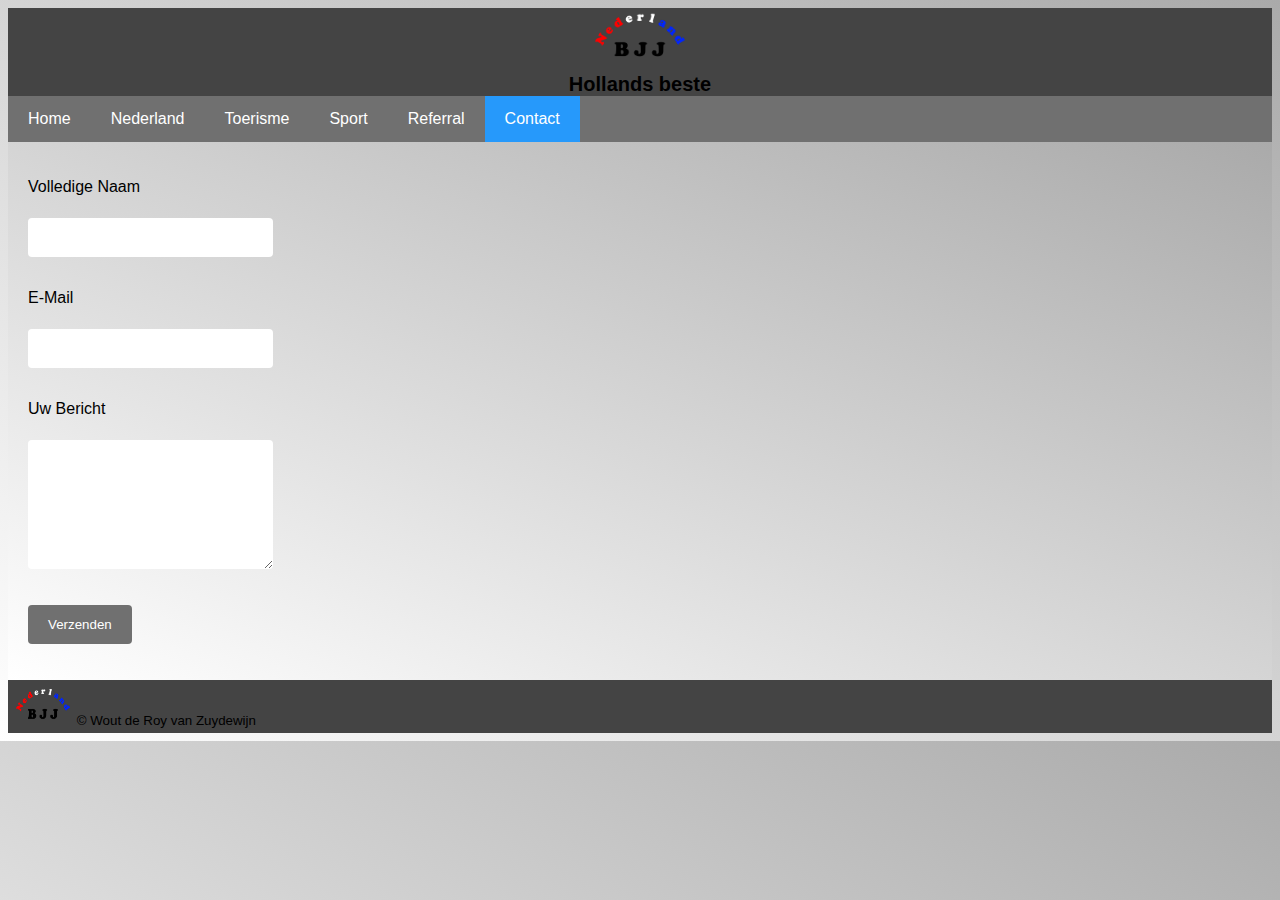
<file: Contact.html>
<!DOCTYPE html>
<html lang="nl" dir="ltr">
  <head>
    <meta charset="utf-8">
    <meta name="keywords" content="nederland, toerisme, sporten, haarlem, Brazilian Jiu Jitsu, Taekwondo, HWA-Rang Dragon">
    <link rel="stylesheet" type="text/css" href="css/stylesheet.css"/>

    <title>bjj-nederland.com</title>
  </head>
  <body>
    <header>
      <h1>
        <img class="logo" src="img/logo.png" alt="logo">
      </h1>
      <h2>
        Hollands beste
      </h2>

    </header>
    <nav>
      <ul>
        <li id="home"><a href="index.html">Home</a></li>
        <li id="nederland"><a href="main.html">Nederland</a></li>
        <li id="toerisme"><a href="Toerisme.html">Toerisme</a></li>
        <li id="sport"><a href="sport.html">Sport</a></li>
        <li id="referentie"><a href="Referentie.html">Referral</a></li>
        <li id="contact"><a class="active" href="Contact.html">Contact</a></li>
      </ul>
      <section class="container">
        <form id="form" action="http://witan.nl/inholland/testform.php" method="POST">
          <p>
          <label for="name">Volledige Naam</label>
          </p>
          <p>
          <input type="text" id="naam" name="name" value="">
          </p>
          <p>
          <label for="email">E-Mail</label>
          </p>
          <input type="text" id="email" name="email" value="">
          </p>
          <p>
          <label for="message">Uw Bericht</label>
          </p>

          <textarea rows="7" cols="50" name="message" id="bericht" form="form"></textarea>

          <p>
          <input type="submit" name="verzend" value="Verzenden">
          </p>
        </form>
      </section>
      <footer id="footercontact" class="footer">
        <img class="vlag" src="img/logo.png" alt="nederlandse vlag">
        &copy; Wout de Roy van Zuydewijn
      </footer>
    </nav>
  </body>
</html>
</file>
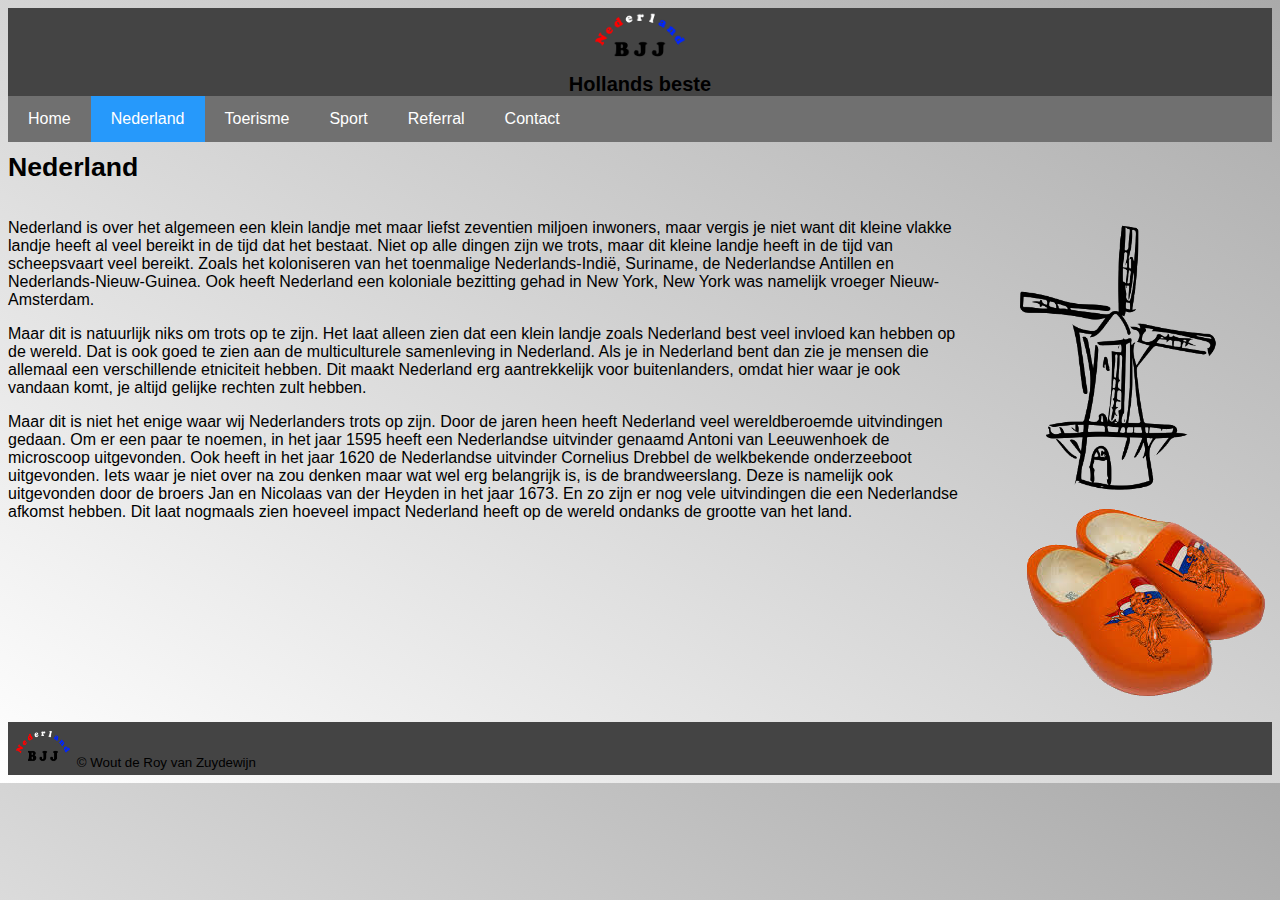
<file: main.html>
<!DOCTYPE html>
<html lang="nl" dir="ltr">
  <head>
    <meta charset="utf-8">
    <meta name="keywords" content="nederland, toerisme, sporten, haarlem, Brazilian Jiu Jitsu, Taekwondo, HWA-Rang Dragon">
    <link rel="stylesheet" type="text/css" href="css/stylesheet.css"/>

    <title>bjj-nederland.com</title>
  </head>
  <body>
    <header>
      <h1>
        <img class="logo" src="img/logo.png" alt="dit is het logo">
      </h1>
      <h2>
        Hollands beste
      </h2>

    </header>
    <nav>
      <ul>
        <li id="home"><a href="index.html">Home</a></li>
        <li id="nederland"><a class="active" href="main.html">Nederland</a></li>
        <li id="toerisme"><a href="Toerisme.html">Toerisme</a></li>
        <li id="sport"><a href="sport.html">Sport</a></li>
        <li id="referentie"><a href="Referentie.html">Referral</a></li>
        <li id="contact"><a href="Contact.html">Contact</a></li>
      </ul>
    </nav>
    <section id="grid-container-main">
      <header class="header">
        Nederland
      </header>
      <article class="article">
        <p>
          Nederland is over het algemeen een klein landje met maar liefst zeventien miljoen inwoners, maar vergis je niet want dit kleine vlakke landje heeft al veel bereikt in de tijd dat het bestaat.
          Niet op alle dingen zijn we trots, maar dit kleine landje heeft in de tijd van scheepsvaart veel bereikt.
          Zoals het koloniseren van het toenmalige Nederlands-Indië, Suriname, de Nederlandse Antillen en Nederlands-Nieuw-Guinea.
          Ook heeft Nederland een koloniale bezitting gehad in New York,  New York was namelijk vroeger Nieuw-Amsterdam.
        </p>
        <p>
          Maar dit is natuurlijk niks om trots op te zijn. Het laat alleen zien dat een klein landje zoals Nederland best veel invloed kan hebben op de wereld.
          Dat is ook goed te zien aan de multiculturele samenleving in Nederland.
          Als je in Nederland bent dan zie je mensen die allemaal een verschillende etniciteit hebben.
          Dit maakt Nederland erg aantrekkelijk voor buitenlanders, omdat hier waar je ook vandaan komt, je altijd gelijke rechten zult hebben.
        </p>
        <p>
          Maar dit is niet het enige waar wij Nederlanders trots op zijn. Door de jaren heen heeft Nederland veel wereldberoemde uitvindingen gedaan.
          Om er een paar te noemen, in het jaar 1595 heeft een Nederlandse uitvinder genaamd Antoni van Leeuwenhoek de microscoop uitgevonden.
          Ook heeft in het jaar 1620 de Nederlandse uitvinder Cornelius Drebbel de welkbekende onderzeeboot uitgevonden.
          Iets waar je niet over na zou denken maar wat wel erg belangrijk is, is de brandweerslang.
          Deze is namelijk ook uitgevonden door de broers Jan en Nicolaas van der Heyden in het jaar 1673.
          En zo zijn er nog vele uitvindingen die een Nederlandse afkomst hebben. Dit laat nogmaals zien hoeveel impact Nederland heeft op de wereld ondanks de grootte van het land.
        </p>
      </article>
      <aside class="aside">
        <img id="molen" src="img/molen.png" alt="plaatje van een molen">
        <img id="klomp" src="img/klompen.png" alt="plaatje van een klomp">
      </aside>
    </section>
    <footer class="footer">
      <img class="vlag" src="img/logo.png" alt="dit is het logo">
      &copy; Wout de Roy van Zuydewijn
    </footer>
  </body>
</html>
</file>
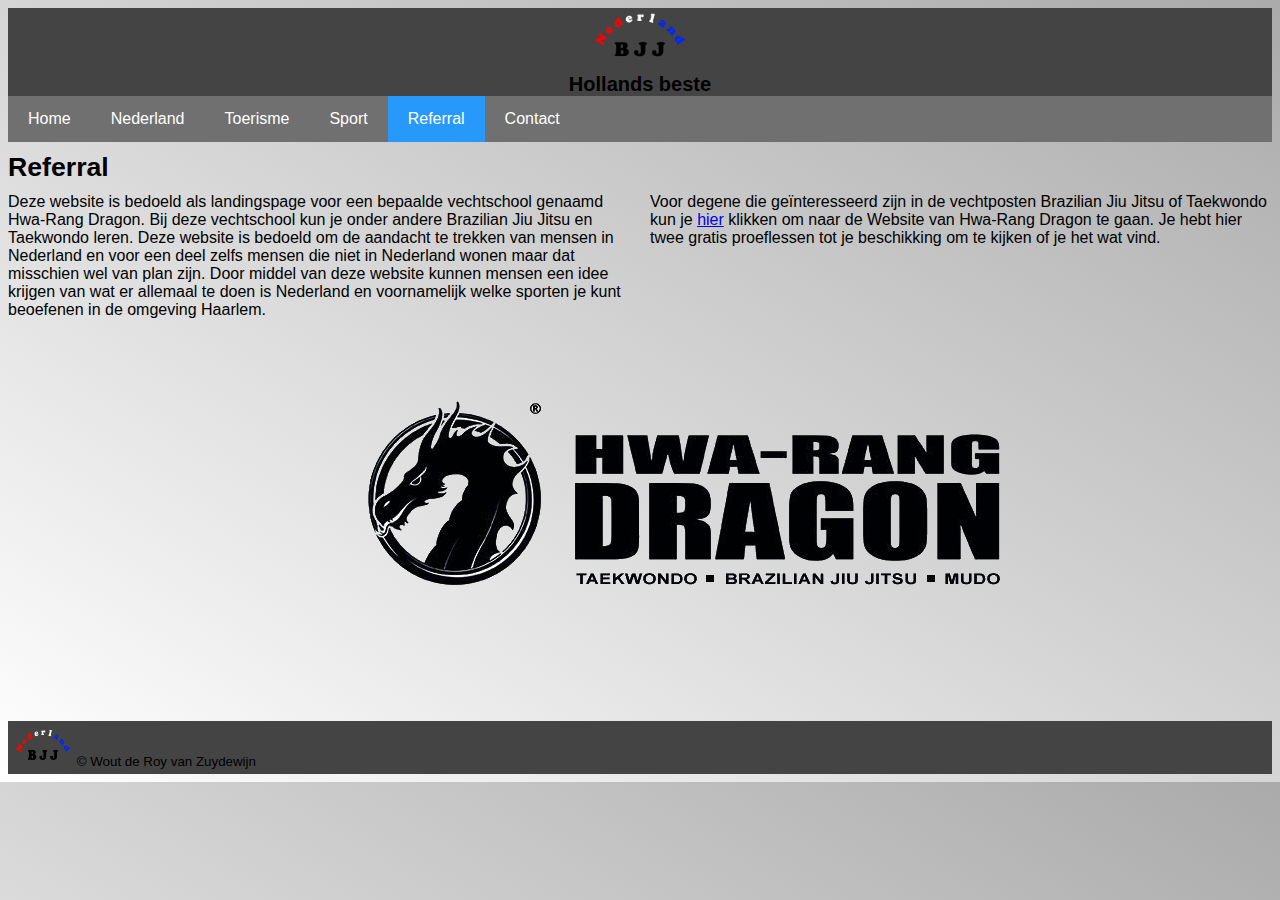
<file: Referentie.html>
<!DOCTYPE html>
<html lang="nl" dir="ltr">
  <head>
    <meta charset="utf-8">
    <meta name="keywords" content="nederland, toerisme, sporten, haarlem, Brazilian Jiu Jitsu, Taekwondo, HWA-Rang Dragon">
    <link rel="stylesheet" type="text/css" href="css/stylesheet.css"/>

    <title>bjj-nederland.com</title>
  </head>
  <body>
    <header>
      <h1>
        <img class="logo" src="img/logo.png" alt="logo">
      </h1>
      <h2>
        Hollands beste
      </h2>

    </header>
    <nav>
      <ul>
        <li id="home"><a href="index.html">Home</a></li>
        <li id="nederland"><a href="main.html">Nederland</a></li>
        <li id="toerisme"><a href="Toerisme.html">Toerisme</a></li>
        <li id="sport"><a href="sport.html">Sport</a></li>
        <li id="referentie"><a class="active" href="Referentie.html">Referral</a></li>
        <li id="contact"><a href="Contact.html">Contact</a></li>
      </ul>
    </nav>
    <header class="header">
      Referral
    </header>
    <section id="grid-container-referral">
      <article id="refarticle" class="article">
          Deze website is bedoeld als landingspage voor een bepaalde vechtschool genaamd Hwa-Rang Dragon. Bij deze vechtschool kun je onder andere Brazilian Jiu Jitsu en Taekwondo leren. Deze website is bedoeld om de aandacht te trekken van mensen in Nederland en voor een deel zelfs mensen die niet in Nederland wonen maar dat misschien wel van plan zijn.
          Door middel van deze website kunnen mensen een idee krijgen van wat er allemaal te doen is Nederland en voornamelijk welke sporten je kunt beoefenen in de omgeving Haarlem.
      </article>
      <aside id="refaside" class="aside">
          Voor degene die geïnteresseerd zijn in de vechtposten Brazilian Jiu Jitsu of Taekwondo kun je <a href="https://www.taekwon.nl/brazilian-jiu-jitsu/">hier</a> klikken om naar de Website van Hwa-Rang Dragon te gaan. Je hebt hier twee gratis proeflessen tot je beschikking om te kijken of je het wat vind.
      </aside>
    </section>
    <img id="HWA" src="img/HWA.png" alt="HWA">
    <footer class="footer">
      <img class="vlag" src="img/logo.png" alt="nederlandse vlag">
      &copy; Wout de Roy van Zuydewijn
    </footer>
  </body>
</html>
</file>
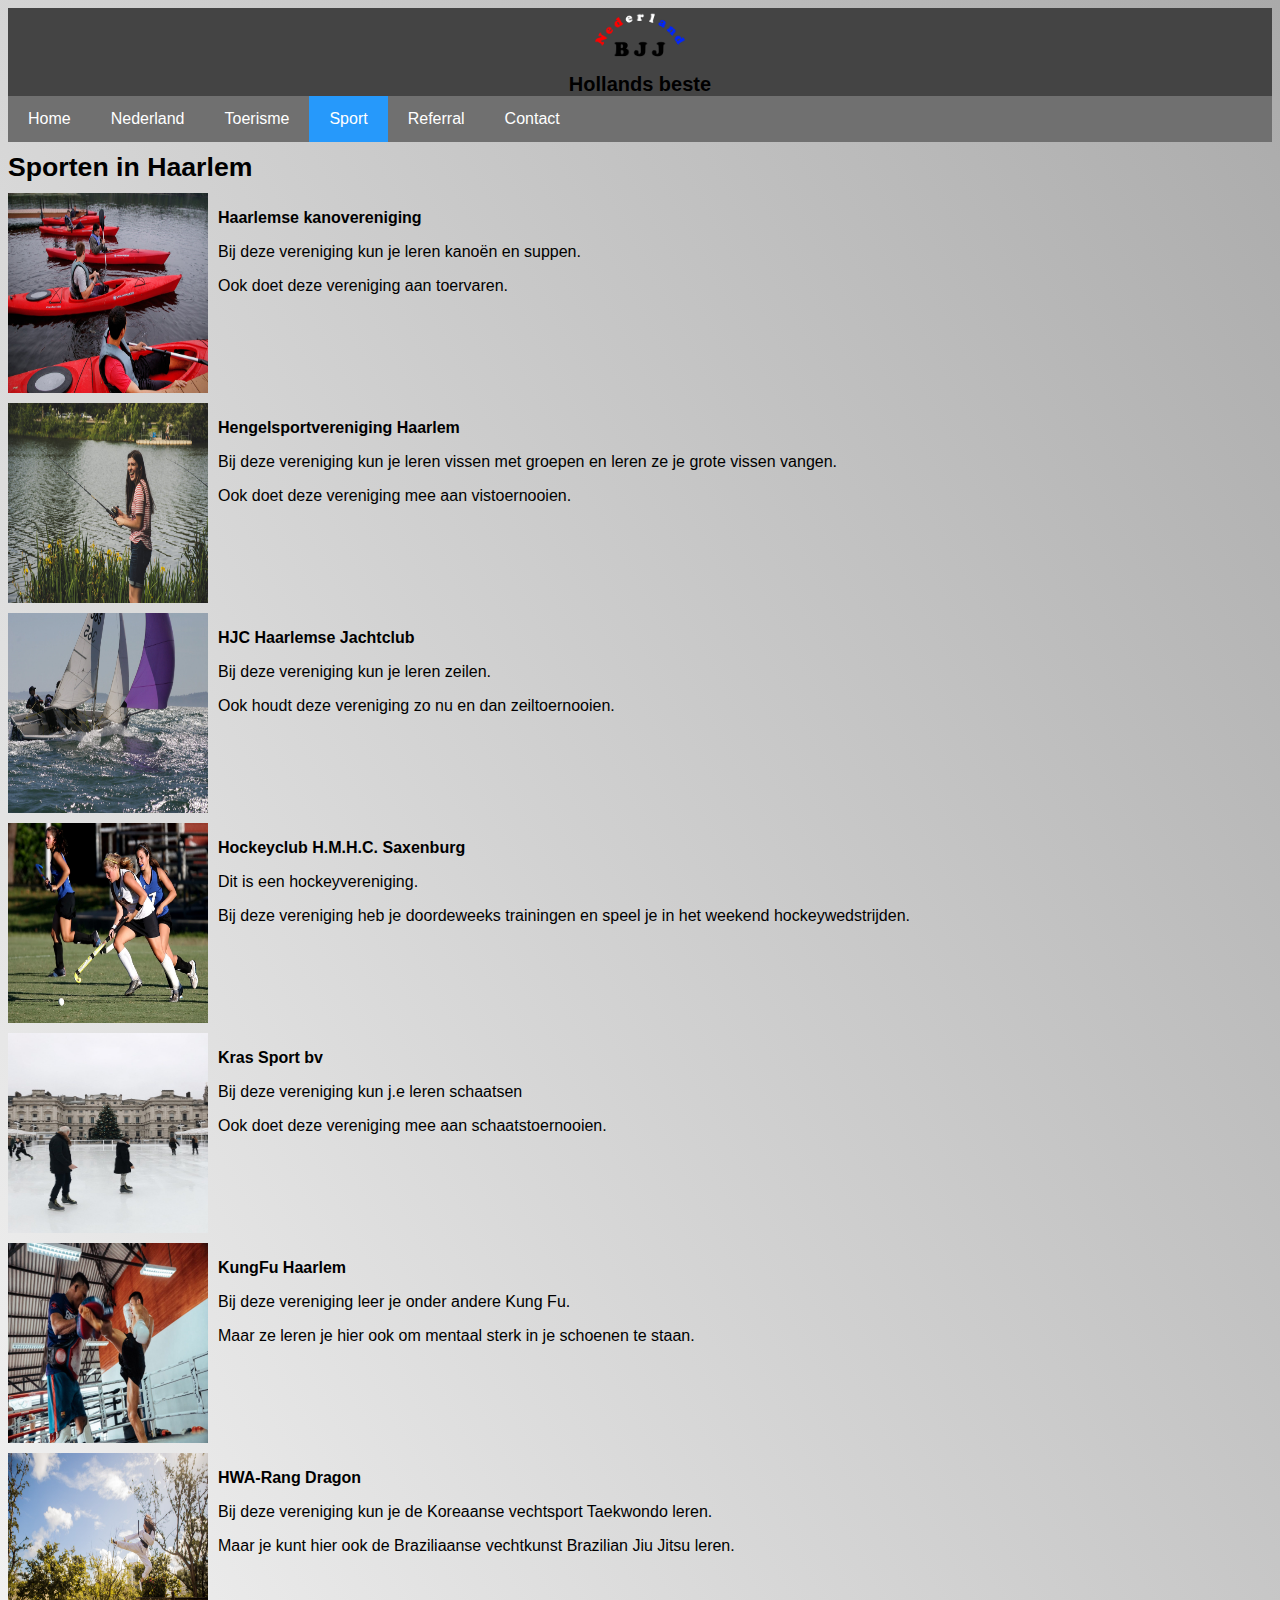
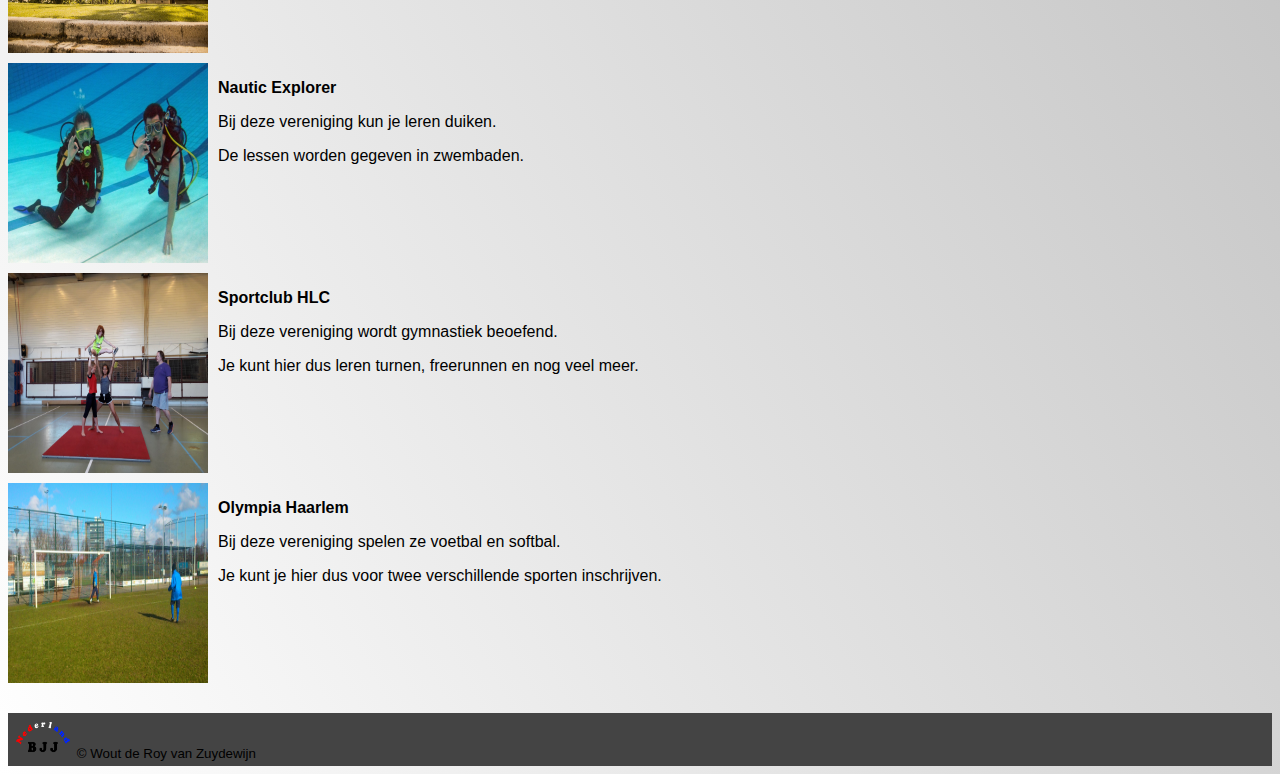
<file: sport.html>
<!DOCTYPE html>
<html lang="nl" dir="ltr">
  <head>
    <meta charset="utf-8">
    <meta name="keywords" content="nederland, toerisme, sporten, haarlem, Brazilian Jiu Jitsu, Taekwondo, HWA-Rang Dragon">
    <link rel="stylesheet" type="text/css" href="css/stylesheet.css"/>

    <title>bjj-nederland.com</title>
  </head>
  <body>
    <header>
      <h1>
        <img class="logo" src="img/logo.png" alt="logo">
      </h1>
      <h2>
        Hollands beste
      </h2>

    </header>
    <nav>
      <ul>
        <li class="home"><a href="index.html">Home</a></li>
        <li class="nederland"><a href="main.html">Nederland</a></li>
        <li class="toerisme"><a href="Toerisme.html">Toerisme</a></li>
        <li class="sport"><a class="active" href="sport.html">Sport</a></li>
        <li class="referentie"><a href="Referentie.html">Referral</a></li>
        <li class="contact"><a href="Contact.html">Contact</a></li>
      </ul>
    </nav>
    <section class="grid-container-sport">
      <header id="sportheader" class="header">
        Sporten in Haarlem
      </header>
      <article class="sportarticle" class="article">
        <section class="row">
        <a href="https://indebuurt.nl/haarlem/gids/haarlemse-kanovereniging/"><img class="fotosport" class="foto1" src="img/kano.png" alt="kano"></a>
        <p class="textsport" class="sport1">
          Haarlemse kanovereniging
        </p>
        <p class="bijtekst1">
          Bij deze vereniging kun je leren kanoën en suppen.
        </p>
        <p class="bijtekst1">
          Ook doet deze vereniging aan toervaren.
        </p>
        </section>
        <section class="row">
        <a href="http://hvhaarlem.mijnhengelsportvereniging.nl/"><img class="fotosport" class="foto2" src="img/vissen.png" alt="vissen"></a>
        <p class="textsport" class="sport1">
          Hengelsportvereniging Haarlem
        </p>
        <p class="bijtekst1">
          Bij deze vereniging kun je leren vissen met groepen en leren ze je grote vissen vangen.
        </p>
        <p class="bijtekst1">
          Ook doet deze vereniging mee aan vistoernooien.
        </p>
        </section>
        <section class="row">
        <a href="https://www.haarlemschejachtclub.nl/"><img class="fotosport" class="foto3" src="img/zeilen.png" alt="zeilen"></a>
        <p class="textsport" class="sport1">
          HJC Haarlemse Jachtclub
        </p>
        <p class="bijtekst1">
          Bij deze vereniging kun je leren zeilen.
        </p>
        <p class="bijtekst1">
          Ook houdt deze vereniging zo nu en dan zeiltoernooien.
        </p>
        </section>
        <section class="row">
        <a href="http://www.saxenburg.nl/"><img class="fotosport" class="foto3" src="img/hockey.png" alt="hockey"></a>
        <p class="textsport" class="sport1">
          Hockeyclub H.M.H.C. Saxenburg
        </p>
        <p class="bijtekst1">
          Dit is een hockeyvereniging.
        </p>
        <p class="bijtekst1">
          Bij deze vereniging heb je doordeweeks trainingen en speel je in het weekend hockeywedstrijden.
        </p>
        </section>
        <section class="row">
        <a href="https://www.krassport.nl/"><img class="fotosport" class="foto2" src="img/schaatsen.png" alt="schaatsen"></a>
        <p class="textsport" class="sport1">
          Kras Sport bv
        </p>
        <p class="bijtekst1">
          Bij deze vereniging kun j.e leren schaatsen
        </p>
        <p class="bijtekst1">
          Ook doet deze vereniging mee aan schaatstoernooien.
        </p>
        </section>
        <section class="row">
        <a href="https://www.kungfuhaarlem.com/"><img class="fotosport" class="foto2" src="img/kungfu.png" alt="kungfu"></a>
        <p class="textsport" class="sport1">
          KungFu Haarlem
        </p>
        <p class="bijtekst1">
          Bij deze vereniging leer je onder andere Kung Fu.
        </p>
        <p class="bijtekst1">
          Maar ze leren je hier ook om mentaal sterk in je schoenen te staan.
        </p>
        </section>
        <section class="row">
        <a href="https://www.taekwon.nl/brazilian-jiu-jitsu/"><img class="fotosport" class="foto2" src="img/mudo.png" alt="mudo"></a>
        <p class="textsport" class="sport1">
          HWA-Rang Dragon
        </p>
        <p class="bijtekst1">
          Bij deze vereniging kun je de Koreaanse vechtsport Taekwondo leren.
        </p>
        <p class="bijtekst1">
          Maar je kunt hier ook de Braziliaanse vechtkunst Brazilian Jiu Jitsu leren.
        </p>
        </section>
        <section class="row">
        <a href="https://www.nauticexplorer.nl/index.php"><img class="fotosport" class="foto2" src="img/duiken.png" alt="duiken"></a>
        <p class="textsport" class="sport1">
          Nautic Explorer
        </p>
        <p class="bijtekst1">
          Bij deze vereniging kun je leren duiken.
        </p>
        <p class="bijtekst1">
          De lessen worden gegeven in zwembaden.
        </p>
        </section>
        <section class="row">
        <a href="http://sportclubhlc.nl/"><img class="fotosport" class="foto2" src="img/hlc.png" alt="hlc"></a>
        <p class="textsport" class="sport1">
          Sportclub HLC
        </p>
        <p class="bijtekst1">
          Bij deze vereniging wordt gymnastiek beoefend.
        </p>
        <p class="bijtekst1">
          Je kunt hier dus leren turnen, freerunnen en nog veel meer.
        </p>
        </section>
        <section class="row">
        <a href=""><img class="fotosport" class="foto2" src="img/olympia.png" alt="olympia"></a>
        <p class="textsport" class="sport1">
          Olympia Haarlem
        </p>
        <p class="bijtekst1">
          Bij deze vereniging spelen ze voetbal en softbal.
        </p>
        <p class="bijtekst1">
          Je kunt je hier dus voor twee verschillende sporten inschrijven.
        </p>
        </section>
      </article>
    </section>
    <footer id="footersport" class="footer">
      <img class="vlag" src="img/logo.png" alt="nederlandse vlag">
      &copy; Wout de Roy van Zuydewijn
    </footer>
  </body>
</html>
</file>
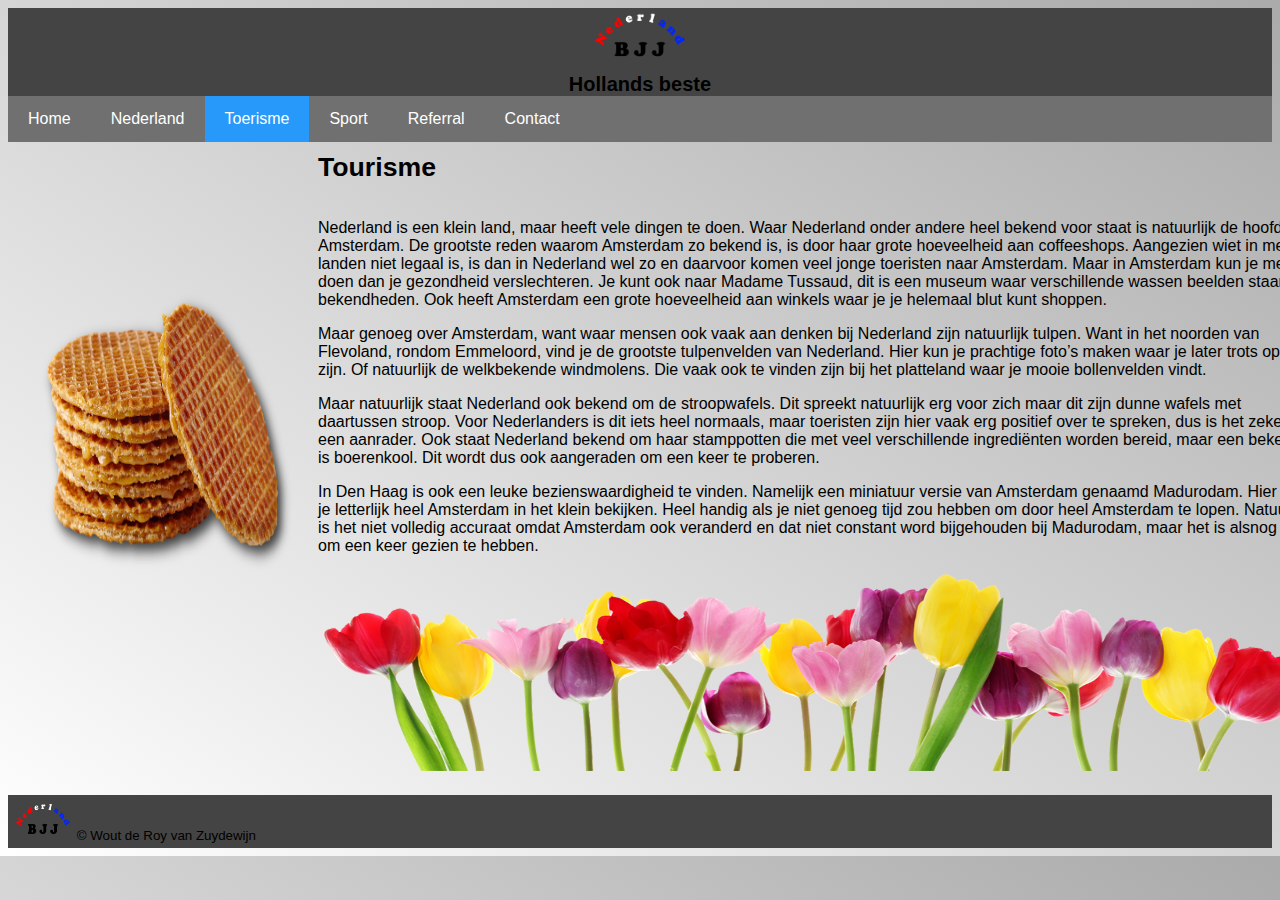
<file: Toerisme.html>
<!DOCTYPE html>
<html lang="nl" dir="ltr">
  <head>
    <meta charset="utf-8">
    <meta name="keywords" content="nederland, toerisme, sporten, haarlem, Brazilian Jiu Jitsu, Taekwondo, HWA-Rang Dragon">
    <link rel="stylesheet" type="text/css" href="css/stylesheet.css"/>

    <title>bjj-nederland.com</title>
  </head>
  <body>
    <header>
      <h1>
        <img class="logo" src="img/logo.png" alt="logo">
      </h1>
      <h2>
        Hollands beste
      </h2>

    </header>
    <nav>
      <ul>
        <li id="home"><a href="index.html">Home</a></li>
        <li id="nederland"><a href="main.html">Nederland</a></li>
        <li id="toerisme"><a class="active" href="Toerisme.html">Toerisme</a></li>
        <li id="sport"><a href="sport.html">Sport</a></li>
        <li id="referentie"><a href="Referentie.html">Referral</a></li>
        <li id="contact"><a href="Contact.html">Contact</a></li>
      </ul>
    </nav>
    <section id="grid-container-toerisme">
      <header class="header">
        Tourisme
      </header>
      <article id="toerismearticle" class="article">
        <p>
          Nederland is een klein land, maar heeft vele dingen te doen.
          Waar Nederland onder andere heel bekend voor staat is natuurlijk de hoofdstad Amsterdam.
          De grootste reden waarom Amsterdam zo bekend is, is door haar grote hoeveelheid aan coffeeshops.
          Aangezien wiet in meeste landen niet legaal is, is dan in Nederland wel zo en daarvoor komen veel jonge toeristen naar Amsterdam.
          Maar in Amsterdam kun je meer doen dan je gezondheid verslechteren. Je kunt ook naar Madame Tussaud, dit is een museum waar verschillende wassen beelden staan van bekendheden.
          Ook heeft Amsterdam een grote hoeveelheid aan winkels waar je je helemaal blut kunt shoppen.
        </p>
        <p>
          Maar genoeg over Amsterdam, want waar mensen ook vaak aan denken bij Nederland zijn natuurlijk tulpen.
          Want in het noorden van Flevoland, rondom Emmeloord, vind je de grootste tulpenvelden van Nederland.
          Hier kun je prachtige foto’s maken waar je later trots op kunt zijn.
          Of natuurlijk de welkbekende windmolens. Die vaak ook te vinden zijn bij het platteland waar je mooie bollenvelden vindt.
        </p>
        <p>
          Maar natuurlijk staat Nederland ook bekend om de stroopwafels. Dit spreekt natuurlijk erg voor zich maar dit zijn dunne wafels met daartussen stroop.
          Voor Nederlanders is dit iets heel normaals, maar toeristen zijn hier vaak erg positief over te spreken, dus is het zeker een aanrader.
          Ook staat Nederland bekend om haar stamppotten die met veel verschillende ingrediënten worden bereid, maar een bekende is boerenkool.
          Dit wordt dus ook aangeraden om een keer te proberen.
        </p>
        <p>
          In Den Haag is ook een leuke bezienswaardigheid te vinden.
          Namelijk een miniatuur versie van Amsterdam genaamd Madurodam. Hier kun je letterlijk heel Amsterdam in het klein bekijken.
          Heel handig als je niet genoeg tijd zou hebben om door heel Amsterdam te lopen.
          Natuurlijk is het niet volledig accuraat omdat Amsterdam ook veranderd en dat niet constant word bijgehouden bij Madurodam, maar het is alsnog leuk om een keer gezien te hebben.
        </p>
        <img id="tulpen" src="img/tulpen.png" alt="tulpen">
      </article>
      <aside class="aside">
        <img id="stroopwafel" src="img/stroopwafel.png" alt="stroopwafel">
      </aside>
    </section>
    <footer class="footer">
      <img class="vlag" src="img/logo.png" alt="nederlandse vlag">
      &copy; Wout de Roy van Zuydewijn
    </footer>
  </body>
</html>
</file>
<file: css/stylesheet.css>
ul{
  list-style-type: none;
  margin: 0;
  padding: 0;
  overflow: hidden;
  background-color: #707070;
}

body{          /*zet de font en de achtergrond voor de body op elke pagina*/
  font-family: Arial;
  background-image: linear-gradient(to top right, #FFFFFF, #AAAAAA);
}

h1, h2{       /*zet de opmaak voor de header op elke pagina*/
  margin: 0;
  background-color: #444444;
  text-align: center;
  font-family: Arial;
  font-size: 25pt;
  color: #000000;
}

h2{
  font-size: 15pt;
}

nav{
  grid-area: navTag;
  overflow: hidden;
  background-color: #FFFFFF;
  top: inherit;
  margin: 0px;
}
            /*hieronder worden meerdere classes en id's gedifineerd die behoren tot verschillende pagina's*/
.header{
  grid-area: headerTag;
  font-size: 20pt;
  margin: 10px;
  margin-left: 0px;
  font-weight: bold;
}

.article{
  grid-area: articleTag;
  font-size: 12pt;
}

#indexarticle{
  padding-bottom: 190px;
}

#filmpje{
  width: 400px;
  margin-left: auto;
  margin-right: auto;
  display: block;
  margin-top: 30px;
}

.aside{
  grid-area: asideTag;
}

.aside2{
  grid-area: asideTag2;
  text-align: right;
}

.footer{
  grid-area: footerTag;
  font-size: 10pt;
  margin-top: 20px;
  background-color: #444444;
  padding: 5px;
}
              /*opmaak van de meeste images die gebruikt zijn*/
.vlag{
  width: 60px;
  height: 40px;
}

.logo{
  width: 100px;
  height: 50;
}

#molen{
  height: 300px;
}

#molen, #klomp{
  overflow: hidden;
  display: block;
}

#klomp{
  float: right;
}

#tulpen{
  height: 200px;
  width: 1000px;
}

#tulp{
  width: 100px;
  height: 100px;
}

#stroopwafel{
  width: 300px;
  height: 400px;
}

.sportfotos{
  width: 200px;
  height: 200px;
  margin-right: 5px;
  float: left;
}

.fotosport{
  width: 200px;
  height: 200px;
  margin-right: 10px;
  padding-bottom: 10px;
  float:left;
}
                  /*opmaak van de sport pagina*/
#sportarticle{
  text-align: left;
  overflow: hidden;
}

section.row{
  clear: both;
  overflow: hidden;
}

.textsport{
  font-weight: bold;
}

#foto1, .sport1 {
  grid-area: foto1;
  vertical-align: top;
  font-weight: bold;
}

#foto1, #bijtekst1{
  vertical-align: middle;
}


#foto2, #sport2{
  grid-area: foto2;
  vertical-align: top;
}

#sport1, #bijtekst1{
  display: block;
}

#footersport{
  position: sticky;
}

#grid-container-referral{
  display: flex;
  justify-content: space-space-between;

}

#refaside{                  /*zorgt dat de aside tag de helft van het scherm in neemt*/
  width: 50%;
  margin-left: 20px;
}

#refarticle{                    /* zorgt dat de article tag de andere helft van het scherm in neemt*/
  width:50%;
}

#HWA{
  padding-bottom: 100px;
  padding-top: 80px;
  padding-left: 350px;
}
                                /* hier begint de opmaak van het contact formulier*/
input[type=text], select, textarea{    /* dit is voor de input van de naam email en het bericht*/
 width: 20%;
 padding: 12px;
 border: none;
 border-radius: 4px;
 box-sizing: border-box;
 margin-top: 6px;
 margin-bottom: 16px;
 resize: vertical;
}

input[type=submit] {                        /*opmaak van de verzend knop*/
  background-color: #707070;
  color: white;
  padding: 12px 20px;
  border: none;
  border-radius: 4px;
  cursor: pointer;
}

#footercontact{
  margin-top: 0px;
}

#bericht{              /* zorgt ervoor dat de tekst dan wordt getypt in het bericht vak links begint*/
  text-align: left;
}

input[type=submit]:hover {        /* zorgt ervoor dat als de muis over de knop gaat hij van kleur veranderd*/
  background-color: #2699FB;
}



.container {
  background-image: linear-gradient(to top right, #FFFFFF, #AAAAAA);
  padding: 20px;
}

#bjj2{
  width: 300px;
  height: 300px;
}


li{
  float: left;
}

li a{
  display: block;
  color: white;
  text-align: center;
  padding: 14px 20px;
  text-decoration: none;
}


li a:hover{                    /*kleur veranderd als de muis over de knop gaat*/
  background-color: #2699FB;
}

.active{
  background-color: #2699FB;
}

#grid-container-index{
  display: grid;
  grid-template-areas: '. asideTag asideTag .'
                        '. headerTag headerTag .'
                        'articleTag articleTag articleTag articleTag';
  grid-gap: 10px;
}

#grid-container-main{
  display: grid;
  grid-template-areas: 'headerTag . . .'
                        'articleTag articleTag articleTag asideTag';
  grid-gap: 10px;
}

#grid-container-toerisme{
  display: grid;
  grid-template-areas: '. headerTag headerTag .'
                       'asideTag articleTag articleTag articleTag'
                       'asideTag articleTag articleTag articleTag';
  grid-gap: 10px;
}
</file>
